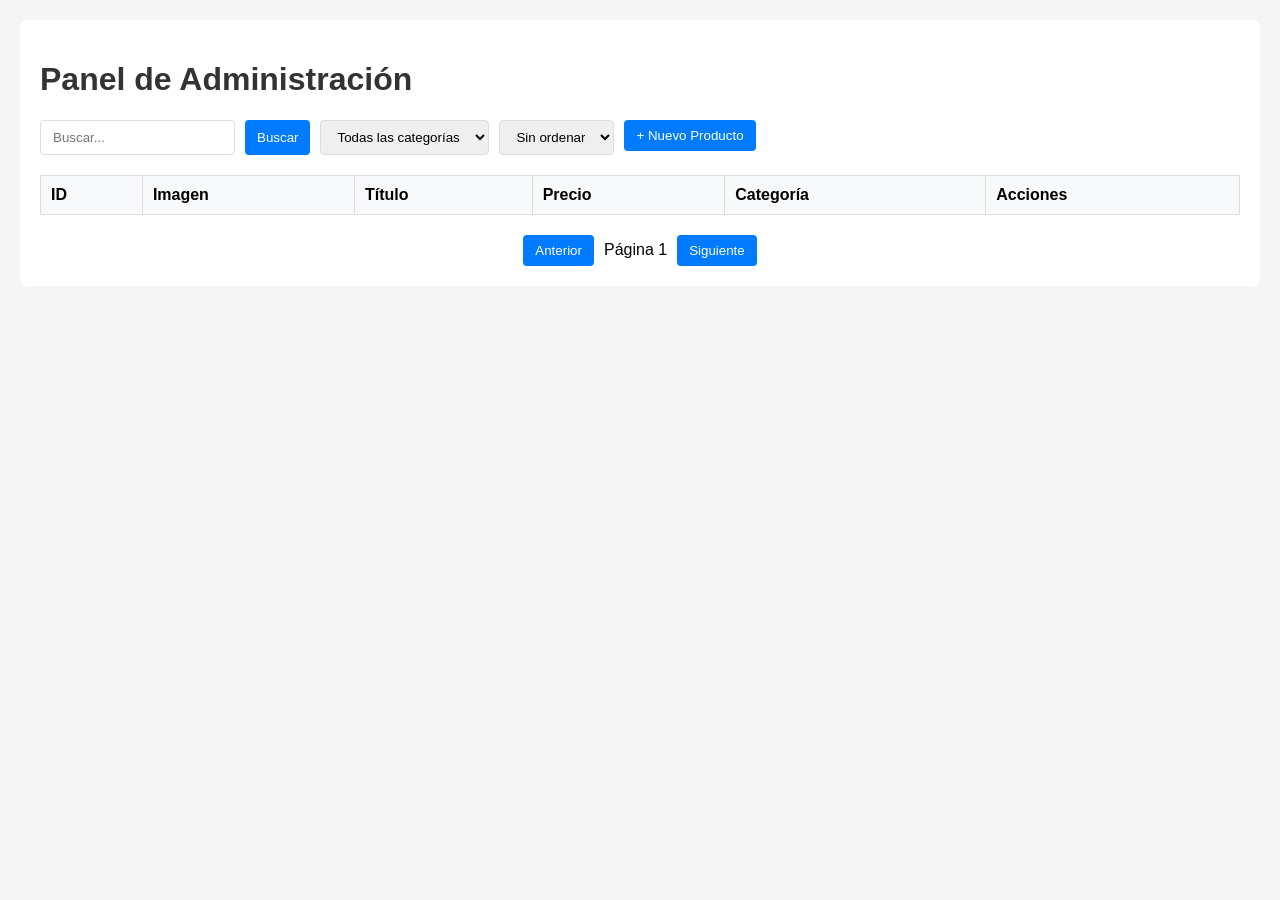
<file: index.html>
<!DOCTYPE html>
<html lang="es">
<head>
    <meta charset="UTF-8">
    <meta name="viewport" content="width=device-width, initial-scale=1.0">
    <title>Admin - ShopMaster</title>
    <link rel="stylesheet" href="admin.css">
</head>
<body>
    <div class="container">
        <h1>Panel de Administración</h1>
        
        <div class="controles">
            <input type="text" id="buscar" placeholder="Buscar...">
            <button onclick="buscar()">Buscar</button>
            
            <select id="categoria" onchange="filtrarCategoria()">
                <option value="">Todas las categorías</option>
            </select>
            
            <select id="ordenar" onchange="ordenar()">
                <option value="">Sin ordenar</option>
                <option value="title-asc">Título A-Z</option>
                <option value="title-desc">Título Z-A</option>
                <option value="price-asc">Precio ↑</option>
                <option value="price-desc">Precio ↓</option>
            </select>
            
            <a href="nuevoproducto.html">
                <button>+ Nuevo Producto</button>
            </a>
        </div>

        <table>
            <thead>
                <tr>
                    <th>ID</th>
                    <th>Imagen</th>
                    <th>Título</th>
                    <th>Precio</th>
                    <th>Categoría</th>
                    <th>Acciones</th>
                </tr>
            </thead>
            <tbody id="tabla">
            </tbody>
        </table>

        <div class="paginacion">
            <button onclick="anterior()" id="btnAnterior">Anterior</button>
            <span id="info">Página 1</span>
            <button onclick="siguiente()" id="btnSiguiente">Siguiente</button>
        </div>
    </div>

    <script src="admin.js"></script>
</body>
</html>
</file>
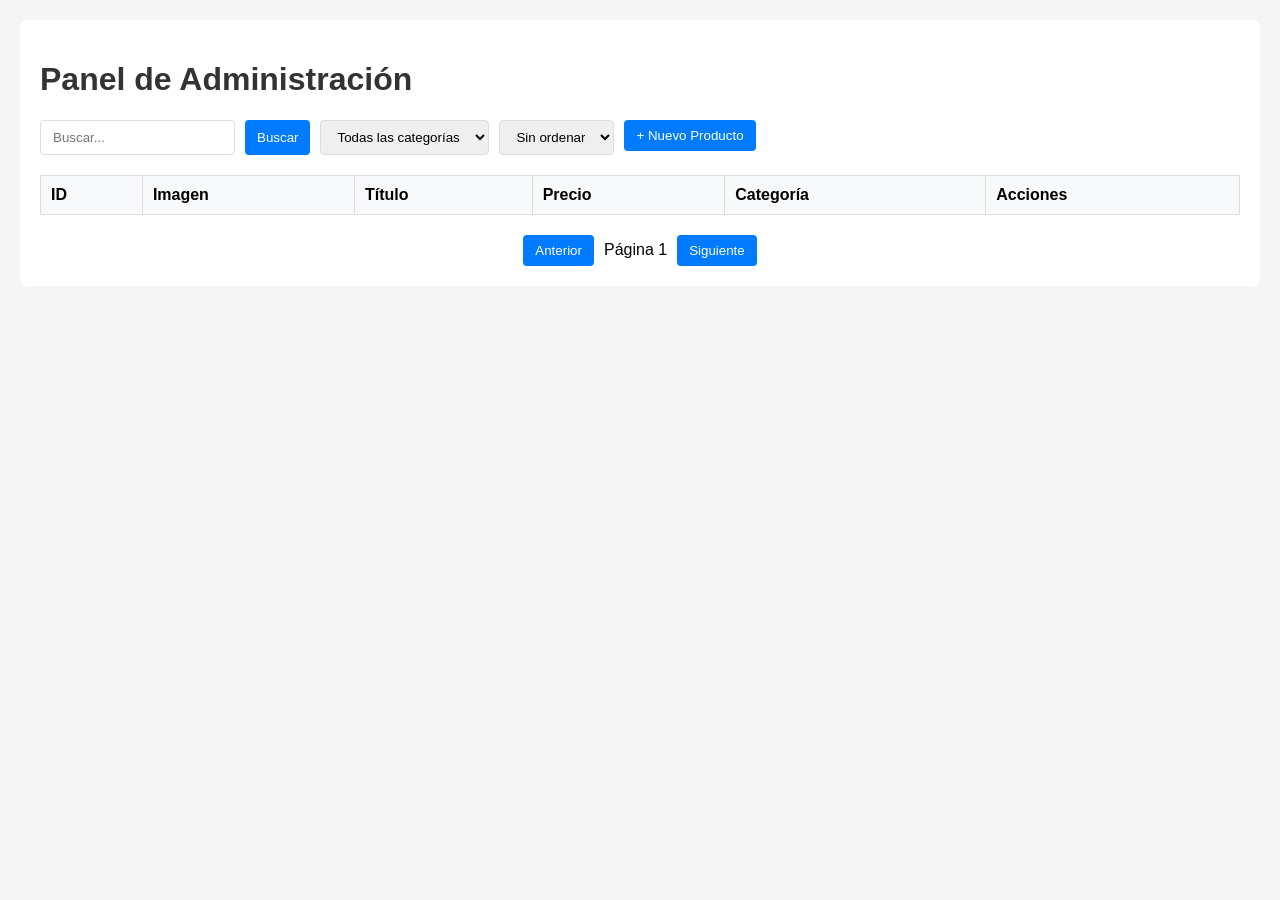
<file: admin.html>
<!DOCTYPE html>
<html lang="es">
<head>
    <meta charset="UTF-8">
    <meta name="viewport" content="width=device-width, initial-scale=1.0">
    <title>Admin - ShopMaster</title>
    <link rel="stylesheet" href="admin.css">
</head>
<body>
    <div class="container">
        <h1>Panel de Administración</h1>
        
        <!-- Controles -->
        <div class="controles">
            <input type="text" id="buscar" placeholder="Buscar...">
            <button onclick="buscar()">Buscar</button>
            
            <select id="categoria" onchange="filtrarCategoria()">
                <option value="">Todas las categorías</option>
            </select>
            
            <select id="ordenar" onchange="ordenar()">
                <option value="">Sin ordenar</option>
                <option value="title-asc">Título A-Z</option>
                <option value="title-desc">Título Z-A</option>
                <option value="price-asc">Precio ↑</option>
                <option value="price-desc">Precio ↓</option>
            </select>
            
            <a href="nuevoproducto.html">
                <button>+ Nuevo Producto</button>
            </a>
        </div>

        <!-- Tabla -->
        <table>
            <thead>
                <tr>
                    <th>ID</th>
                    <th>Imagen</th>
                    <th>Título</th>
                    <th>Precio</th>
                    <th>Categoría</th>
                    <th>Acciones</th>
                </tr>
            </thead>
            <tbody id="tabla">
                <!-- Productos aquí -->
            </tbody>
        </table>

        <!-- Paginación -->
        <div class="paginacion">
            <button onclick="anterior()" id="btnAnterior">Anterior</button>
            <span id="info">Página 1</span>
            <button onclick="siguiente()" id="btnSiguiente">Siguiente</button>
        </div>
    </div>

    <script src="admin.js"></script>
</body>
</html>
</file>
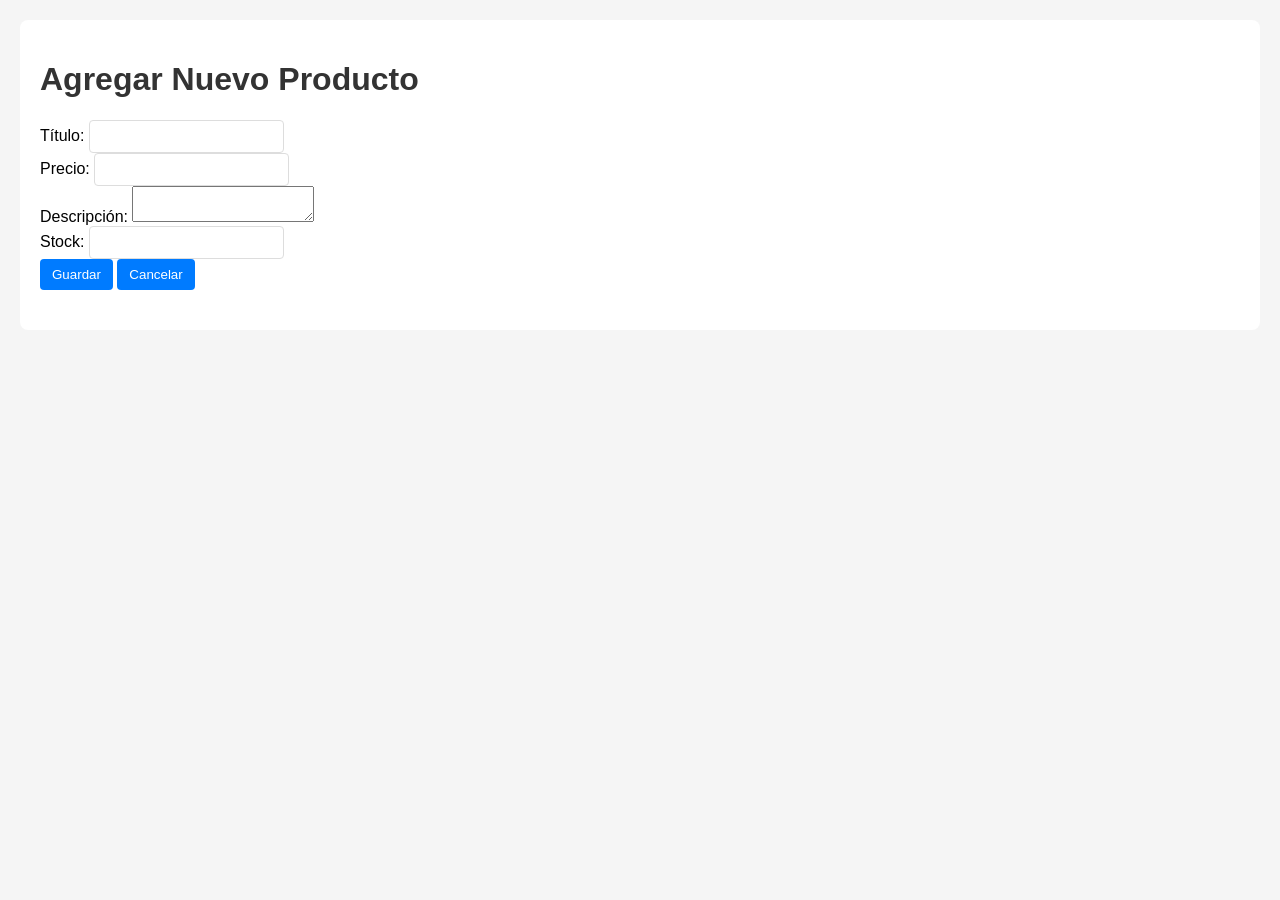
<file: nuevoproducto.html>
<!DOCTYPE html>
<html lang="es">
<head>
    <meta charset="UTF-8">
    <meta name="viewport" content="width=device-width, initial-scale=1.0">
    <title>Nuevo Producto</title>
    <link rel="stylesheet" href="admin.css">
</head>
<body>
    <div class="container">
        <h1>Agregar Nuevo Producto</h1>
        
        <form id="form">
            <div>
                <label>Título:</label>
                <input type="text" id="titulo" required>
            </div>
            
            <div>
                <label>Precio:</label>
                <input type="number" id="precio" step="0.01" required>
            </div>
            
            <div>
                <label>Descripción:</label>
                <textarea id="descripcion"></textarea>
            </div>
            
            <div>
                <label>Stock:</label>
                <input type="number" id="stock" required>
            </div>
            
            <button type="submit">Guardar</button>
            <a href="index.html"><button type="button">Cancelar</button></a>
        </form>
        
        <div id="resultado" style="margin-top: 20px;"></div>
    </div>

    <script>
        document.getElementById('form').addEventListener('submit', async (e) => {
            e.preventDefault();
            
            const producto = {
                title: document.getElementById('titulo').value,
                price: parseFloat(document.getElementById('precio').value),
                description: document.getElementById('descripcion').value,
                stock: parseInt(document.getElementById('stock').value)
            };
            
            const res = await fetch('https://dummyjson.com/products/add', {
                method: 'POST',
                headers: { 'Content-Type': 'application/json' },
                body: JSON.stringify(producto)
            });
            
            const data = await res.json();
            
            document.getElementById('resultado').innerHTML = `
                <p style="color: green;"> Producto creado con ID: ${data.id}</p>
                <p>Título: ${data.title}</p>
                <p>Precio: $${data.price}</p>
            `;
            
            document.getElementById('form').reset();
        });
    </script>
</body>
</html>
</file>
<file: admin.css>
body {
    font-family: Arial, sans-serif;
    margin: 20px;
    background: #f5f5f5;
}

.container {
    max-width: 1200px;
    margin: 0 auto;
    background: white;
    padding: 20px;
    border-radius: 8px;
}

h1 {
    color: #333;
}

.controles {
    display: flex;
    gap: 10px;
    margin-bottom: 20px;
    flex-wrap: wrap;
}

input, select, button {
    padding: 8px 12px;
    border: 1px solid #ddd;
    border-radius: 4px;
}

button {
    background: #007bff;
    color: white;
    border: none;
    cursor: pointer;
}

button:hover {
    background: #0056b3;
}

table {
    width: 100%;
    border-collapse: collapse;
}

th, td {
    padding: 10px;
    border: 1px solid #ddd;
    text-align: left;
}

th {
    background: #f8f9fa;
}

img {
    width: 50px;
    height: 50px;
    object-fit: cover;
}

.paginacion {
    margin-top: 20px;
    display: flex;
    gap: 10px;
    align-items: center;
    justify-content: center;
}

.btn-editar {
    background: #28a745;
}

.btn-eliminar {
    background: #dc3545;
}
</file>
